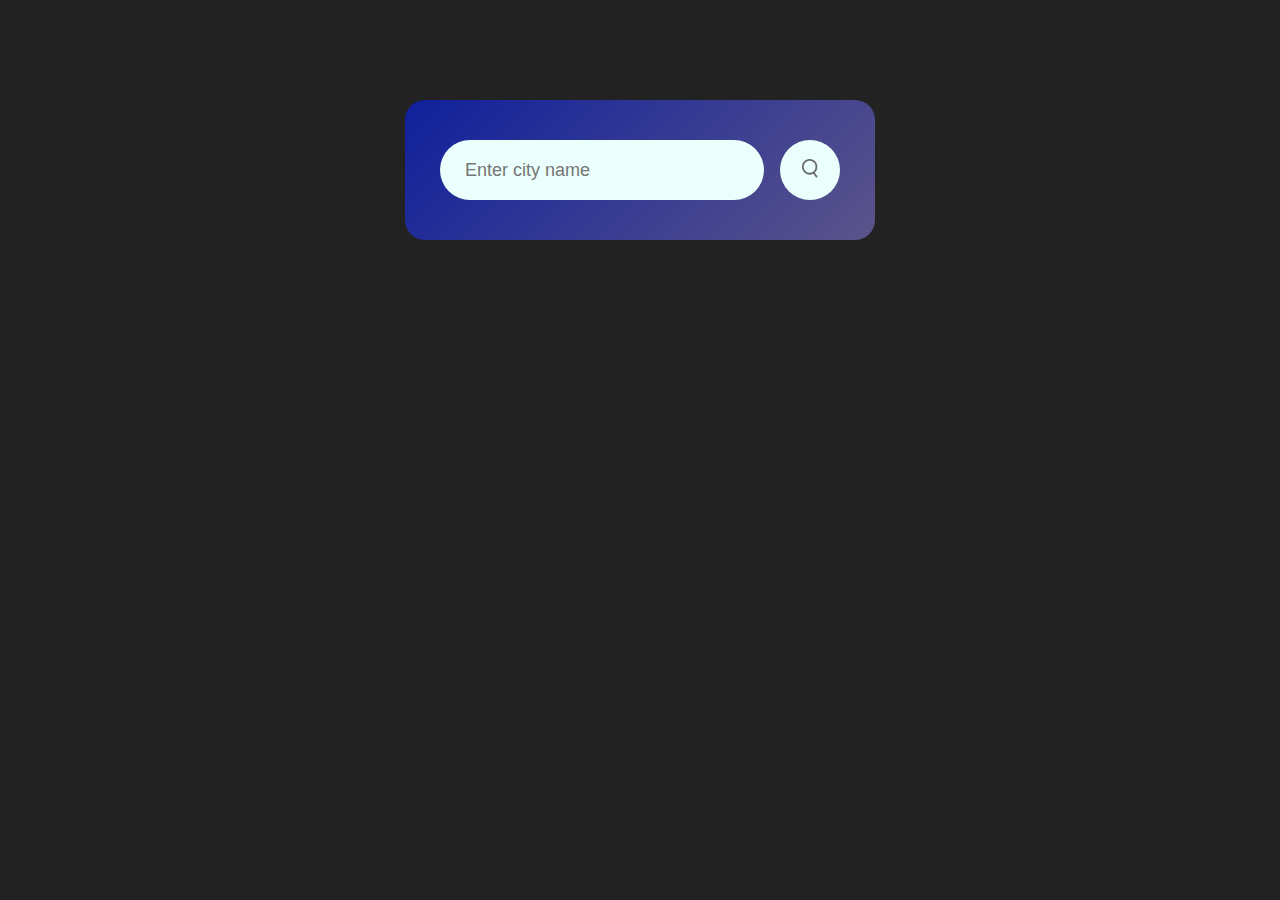
<file: index.html>
<!DOCTYPE html>
<html lang="en">
<head>
    <meta name="viewport" content="width=device-width, initial-scale=1.0">
    <title>weather app easy tutorials</title>
    <link rel="stylesheet" href="./style.css">
</head>
<body>
    <div class="card">
        <div class="search">
            <input type="text" placeholder="Enter city name" spellcheck="false">
            <button><img src="./images/search.png"></button>
        </div>
        <div class="error">
            <p>Invalid city name</p>
        </div>
        <div class="weather">
            <img src="/images/rain.png" class="weather-icon">
            <h1 class="temp">3°C</h1>
            <h2 class="city">new york</h2>
            <div class="details">
                <div class="col">
                    <img src="./images/humidity.png">
                    <div>
                        <p class="humidity">50%</p>
                        <p>humidity</p>
                    </div>
                </div>
                <div class="col">
                    <img src="./images/wind.png">
                    <div>
                        <p class="wind">15 km/h</p>
                        <p>wind speed</p>
                    </div>
                </div>
            </div>
        </div>
    </div>



    <script>

    const  apiKey = "7f630197b3c5c20053bf243e668e57c2"; 
    const apiUrl = "https://api.openweathermap.org/data/2.5/weather?units=metric&q=";

    const searchBox = document.querySelector(".search input");
    const searchBtn = document.querySelector(".search button");
    const weatherIcon = document.querySelector(".weather-icon");

    async function checkWeather(city){
        const response = await fetch(apiUrl + city + `&appid=${apiKey}`);


        if(response.status == 404){
            document.querySelector(".error").style.display = "block";
            document.querySelector(".weather").style.display = "none";
        }else{
        
            var data = await response.json();
        

        document.querySelector(".city").innerHTML = data.name;
        document.querySelector(".temp").innerHTML = Math.round(data.main.temp) + "°C";
        document.querySelector(".humidity").innerHTML = data.main.humidity + "%";
        document.querySelector(".wind").innerHTML = data.wind.speed + "km/h";

        if(data.weather[0].main == "Clouds"){
            weatherIcon.src = "images/clouds.png";
        }
        else if(data.weather[0].main == "Clear"){
            weatherIcon.src = "images/clear.png"
        }
        else if(data.weather[0].main == "Rain"){
            weatherIcon.src = "images/rain.png"
        }
        else if(data.weather[0].main == "Drizzle"){
            weatherIcon.src = "images/drizzle.png"
        }
        else if(data.weather[0].main == "Mist"){
            weatherIcon.src = "images/mist.png"
        }

        document.querySelector(".weather").style.display = "block";
        document.querySelector(".error").style.display = "none";
        }





    }

    searchBtn.addEventListener("click", () =>{
        checkWeather(searchBox.value);
    })

    
    
    
    </script>
</body>
</html>
</file>
<file: style.css>
*{
    padding: 0;
    margin: 0;
    box-sizing: border-box;
    font-family:'poppins', sans-serif;
}
body{
    background: #222;
}
.card{
    width: 90%;
    max-width: 470px;
    background: linear-gradient(135deg,#0f209c,#5b548a);
    color: #fff;
    margin: 100px auto 0;
    border-radius: 20px;
    padding: 40px 35px;
    text-align: center;
}
.search{
    width:100%;
    display: flex;
    align-items: center;
    justify-content: space-between;
}
.search input{
    border: 0;
    outline: 0;
    background: #ebfffc;
    color: #555;
    padding: 10px 25px;
    height: 60px;
    border-radius: 30px;
    flex: 1;
    margin-right: 16px;
    font-size:18px;
}
.search button{
    border: 0;
    outline: 0;
    background: #ebfffc;
    border-radius: 50%;
    width: 60px;
    height:60px;
    cursor: pointer;
}
.search button img{
    width: 16px;
}
.weather-icon{
    width: 170px;
    margin-top: 30px;
}
.weather h1{
    font-size: 80px;
    font-weight: 500;
}
.weather h2{
    font-size: 45px;
    font-weight: 400;
    margin-top: -10px;
}
.details{
    display: flex;
    align-items: center;
    justify-content: space-between;
    padding: 0 20px;
    margin-top: 50px;
}
.col{
    display: flex;
    align-items: center;
    text-align: left;
}
.col img{
    width: 40px;
    margin-right: 10px;
}
.humidity , .wind{
    font-size: 28px;
    margin-top: -6px;
}
.weather{
    display: none;
}
.error{
    text-align:left;
    margin-left:10px;
    font-size:14px;
    margin-top:10px;
    display: none;
}
</file>
